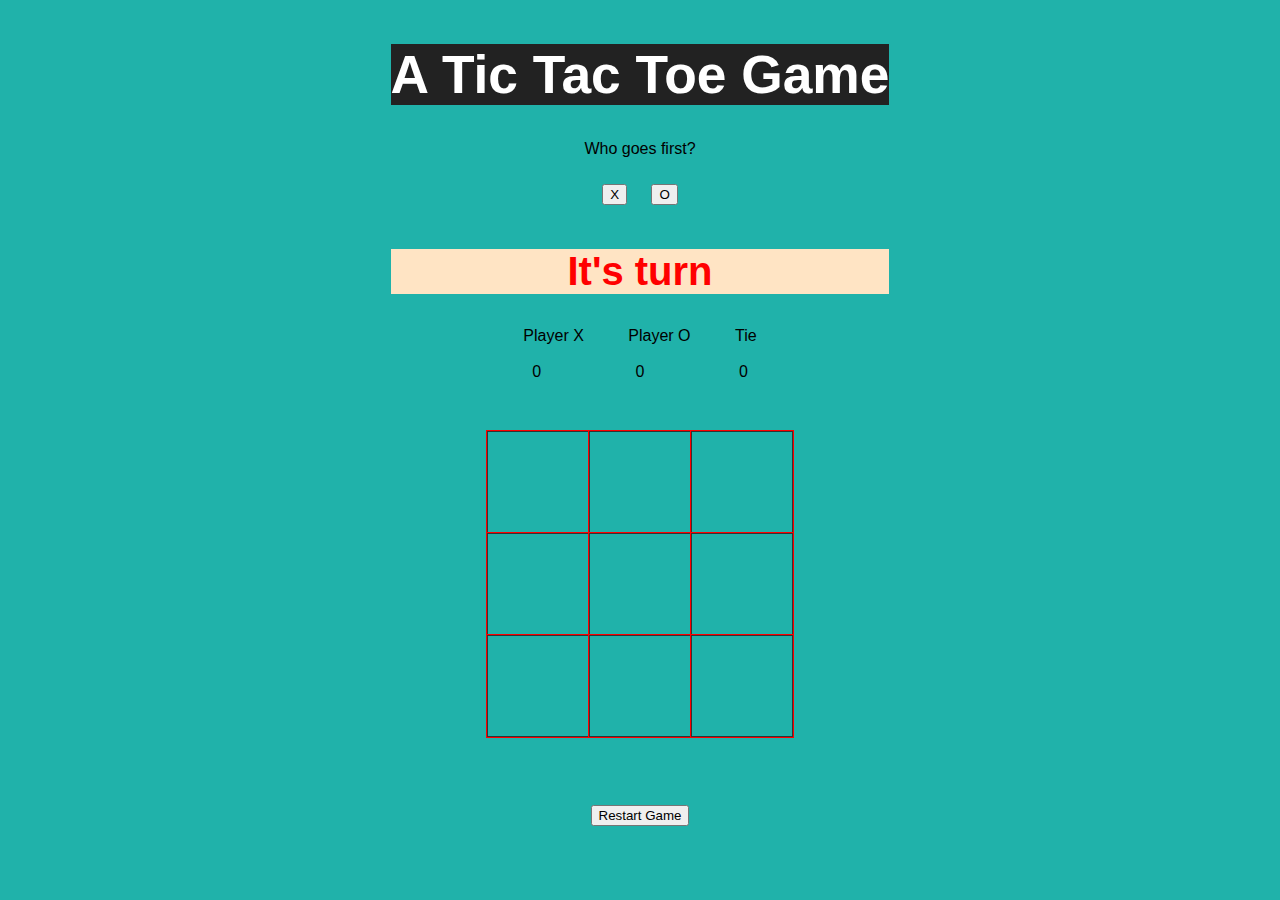
<file: index.html>
<!doctype html>
<html lang="en" xmlns="http://www.w3.org/1999/html">
<head>
    <meta charset="UTF-8">
    <meta name="viewport"
          content="width=device-width, user-scalable=no, initial-scale=1.0, maximum-scale=1.0, minimum-scale=1.0">
    <meta http-equiv="X-UA-Compatible" content="ie=edge">
    <link
            rel="stylesheet"
            href="https://cdnjs.cloudflare.com/ajax/libs/animate.css/4.1.1/animate.min.css"
    />
    <title>Tic tac Toe</title>
    <link href="css/style.css" rel="stylesheet">
</head>
<body>
    <section>
            <h1 class="game-title">A Tic Tac Toe Game</h1>
            <p> Who goes first? </p>
            <button class="option" id="X"> X </button>
            <button class="option" id="O"> O </button>
            <h2 class="game-status"></h2>
            <div class="player11">Player X</div>
            <div class="player22">Player O</div>
            <div class="tie11">Tie</div><br><br>
            <div id="player1">0</div>
            <div id="player2">0</div>
            <div id="tie">0</div>
            <div class="game-container" class="headShake animate__bounce">
                 <div data-cell-index="0" class="cell" ></div>
                <div data-cell-index="1" class="cell"></div>
                <div data-cell-index="2" class="cell"></div>
                <div data-cell-index="3" class="cell"></div>
                <div data-cell-index="4" class="cell"></div>
                <div data-cell-index="5" class="cell"></div>
                <div data-cell-index="6" class="cell"></div>
                <div data-cell-index="7" class="cell"></div>
                <div data-cell-index="8" class="cell"></div>
             </div> <br>
        <button class="game-restart">Restart Game</button><br><br>
        <audio id="audio" src="http://www.soundjay.com/button/beep-07.wav"></audio>
    </section>

    <script src="js/main.js"></script>
</body>
</html>
</file>
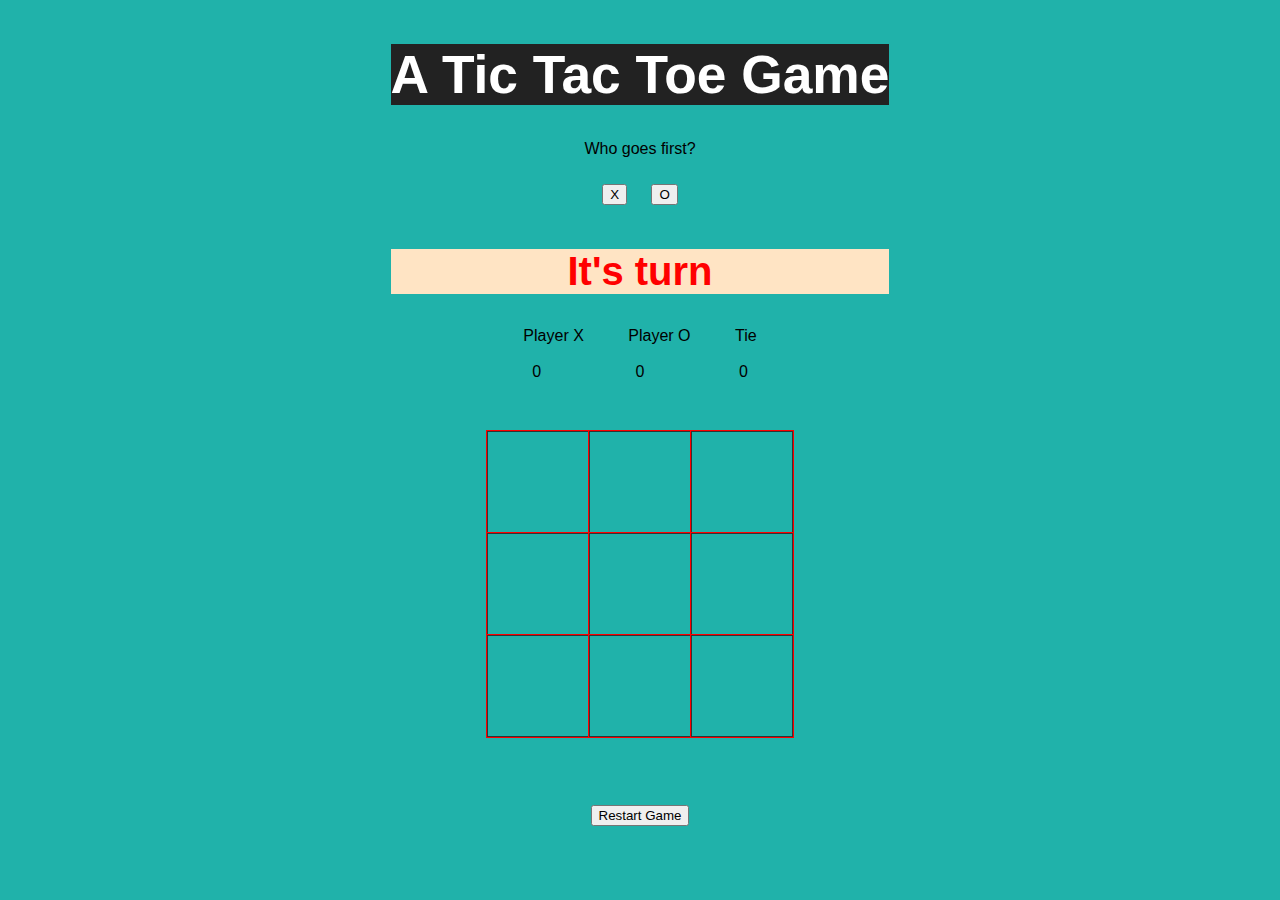
<file: starter/index.html>
<!doctype html>
<html lang="en" xmlns="http://www.w3.org/1999/html">
<head>
    <meta charset="UTF-8">
    <meta name="viewport"
          content="width=device-width, user-scalable=no, initial-scale=1.0, maximum-scale=1.0, minimum-scale=1.0">
    <meta http-equiv="X-UA-Compatible" content="ie=edge">
    <link
            rel="stylesheet"
            href="https://cdnjs.cloudflare.com/ajax/libs/animate.css/4.1.1/animate.min.css"
    />
    <title>Tic tac Toe</title>
    <link href="../css/style.css" rel="stylesheet">
</head>
<body>
    <section>
            <h1 class="game-title">A Tic Tac Toe Game</h1>
            <p> Who goes first? </p>
            <button class="option" id="X"> X </button>
            <button class="option" id="O"> O </button>
            <h2 class="game-status"></h2>
            <div class="player11">Player X</div>
            <div class="player22">Player O</div>
            <div class="tie11">Tie</div><br><br>
            <div id="player1">0</div>
            <div id="player2">0</div>
            <div id="tie">0</div>
            <div class="game-container" class="headShake animate__bounce">
                 <div data-cell-index="0" class="cell" ></div>
                <div data-cell-index="1" class="cell"></div>
                <div data-cell-index="2" class="cell"></div>
                <div data-cell-index="3" class="cell"></div>
                <div data-cell-index="4" class="cell"></div>
                <div data-cell-index="5" class="cell"></div>
                <div data-cell-index="6" class="cell"></div>
                <div data-cell-index="7" class="cell"></div>
                <div data-cell-index="8" class="cell"></div>
             </div> <br>
        <button class="game-restart">Restart Game</button><br><br>
        <audio id="audio" src="http://www.soundjay.com/button/beep-07.wav" autoplay= "false" ></audio>
    </section>

    <script src="../js/main.js"></script>
</body>
</html>
</file>
<file: css/style.css>
body{
    font-family: "Arial", sans-serif;
    background: lightseagreen;
    display: flex;
    align-items: center;
    justify-content: space-around;
    flex-direction: column;

}
.game-title{
    background:#222;
    color:#fff;
    font-size:40pt
}
.game-status{
    background: bisque;
    color: red;
    font-size:30pt
}
section {
    text-align: center;
}
.game-container {
    display: grid;
    grid-template-columns: repeat(3, auto);
    width: 306px;
    margin: 50px auto;
    --animate-repeat: 2;
    --animate-duration: 1310s
}
.cell {
    font-family: "Permanent Marker", cursive;
    width: 100px;
    height: 100px;
    box-shadow: 0 0 0 1px red;
    border: 1px solid #333333;
    cursor: pointer; //The cursor is a pointer and indicates a link
    line-height: 100px;
    font-size: 60px;
    animation: bounce;
}
.cell:hover{
    background: lawngreen;
}
#player1, #player2, #tie{
   display: inline;
    margin: 45px;
}
.player11, .player22, .tie11{
    display: inline;
    margin: 20px;
}
.option{
    margin: 10px;
}
@media screen and (max-width: 600px) {
    main{
        align-items: center;
    }
}
</file>
